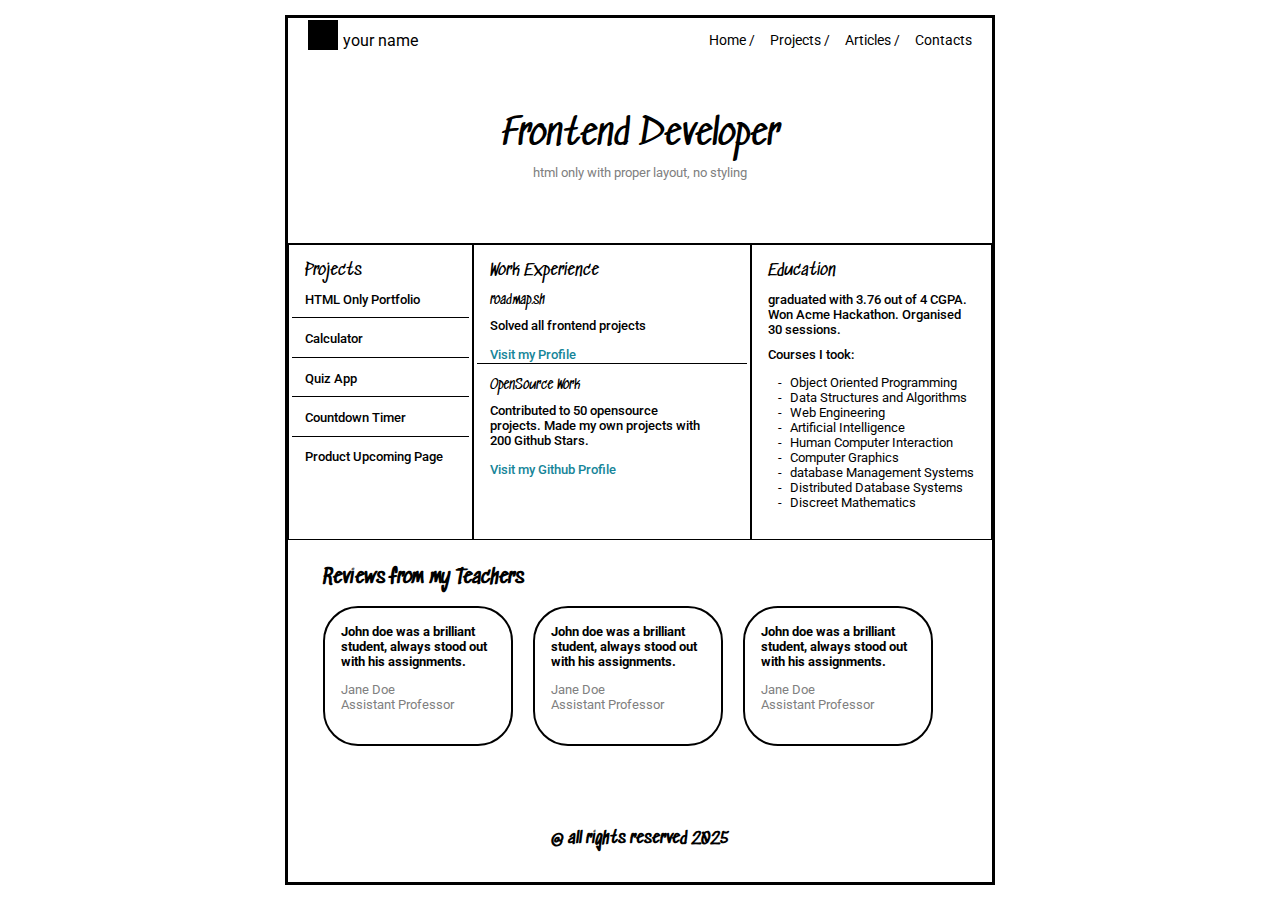
<file: index.html>
<!DOCTYPE html>
<html>

<head>
    <link rel="stylesheet" href="index.css">
    <title>Basic HTML Website</title>
    <meta name="description" content="Basic HTML Website Index page">
    <meta name="viewport" content="width=device-width, initial-scale=1.0">
    <link rel="preconnect" href="https://fonts.googleapis.com">
    <link rel="preconnect" href="https://fonts.gstatic.com" crossorigin>
    <link
        href="https://fonts.googleapis.com/css2?family=Roboto:ital,wght@0,100;0,300;0,400;0,500;0,700;0,900;1,100;1,300;1,400;1,500;1,700;1,900&display=swap"
        rel="stylesheet">
    <link rel="preconnect" href="https://fonts.googleapis.com">
    <link rel="preconnect" href="https://fonts.gstatic.com" crossorigin>
    <link href="https://fonts.googleapis.com/css2?family=Sedgwick+Ave&display=swap" rel="stylesheet">


</head>

<body>
    <div class="container">
        <header>
            <div>
                <p class="box"></p>
                <h1>your name</h1>
            </div>
            <nav>
                <ul>
                    <li><a href="index.html">Home /</a></li>
                    <li><a href="projects.html">Projects /</a></li>
                    <li><a href="articles.html">Articles /</a></li>
                    <li><a href="contacts.html">Contacts</a> </li>
                </ul>
            </nav>
        </header>
        <section>
            <div class="hero">
                <h1 class="style">Frontend Developer</h1>
                <p>html only with proper layout, no styling</p>
            </div>
        </section>
        <section class="mid-section">
            <div class="projects">
                <h1 class="style">Projects</h1>
                <h2>HTML Only Portfolio</h2>
                <p></p>
                <h2>Calculator</h2>
                <p></p>
                <h2>Quiz App</h2>
                <p></p>
                <h2>Countdown Timer</h2>
                <p></p>
                <h2>Product Upcoming Page</h2>
            </div>
            <div class="work-experience">
                <h1 class="style">Work Experience</h1>
                <div>
                    <h2 class="style">roadmap.sh</h2>
                    <h2>Solved all frontend projects</h2>
                    <a>Visit my Profile</a>
                    <p></p>
                </div>
                <div>
                    <h2 class="style">OpenSource Work</h2>
                    <h2>Contributed to 50 opensource<br>
                        projects. Made my own projects with <br>
                        200 Github Stars.
                    </h2>
                    <a>Visit my Github Profile</a>
                </div>
            </div>
            <div class="education">
                <h1 class="style">Education</h1>
                <h2>graduated with 3.76 out of 4 CGPA.
                    Won Acme Hackathon. Organised 30 sessions.
                </h2>
                <h2>Courses I took:</h2>
                <ul>
                    <li>Object Oriented Programming</li>
                    <li>Data Structures and Algorithms</li>
                    <li>Web Engineering</li>
                    <li>Artificial Intelligence</li>
                    <li>Human Computer Interaction</li>
                    <li>Computer Graphics</li>
                    <li>database Management Systems</li>
                    <li>Distributed Database Systems</li>
                    <li>Discreet Mathematics</li>
                </ul>
            </div>
        </section>
        <section class="review">
            <h2 class="style">Reviews from my Teachers</h2>
            <div class="cards">
                <div>
                    <h3>John doe was a brilliant student,
                        always stood out with his assignments.
                    </h3>
                    <p>Jane Doe<br>
                        Assistant Professor
                    </p>
                </div>
                <div>
                    <h3>John doe was a brilliant student,
                        always stood out with his assignments.
                    </h3>
                    <p>Jane Doe<br>
                        Assistant Professor
                    </p>
                </div>
                <div>
                    <h3>John doe was a brilliant student,
                        always stood out with his assignments.
                    </h3>
                    <p>Jane Doe<br>
                        Assistant Professor
                    </p>
                </div>
            </div>

        </section>
        <footer>
            <h2 class="style">@ all rights reserved 2025</h2>
        </footer>
    </div>
</body>

</html>
</file>
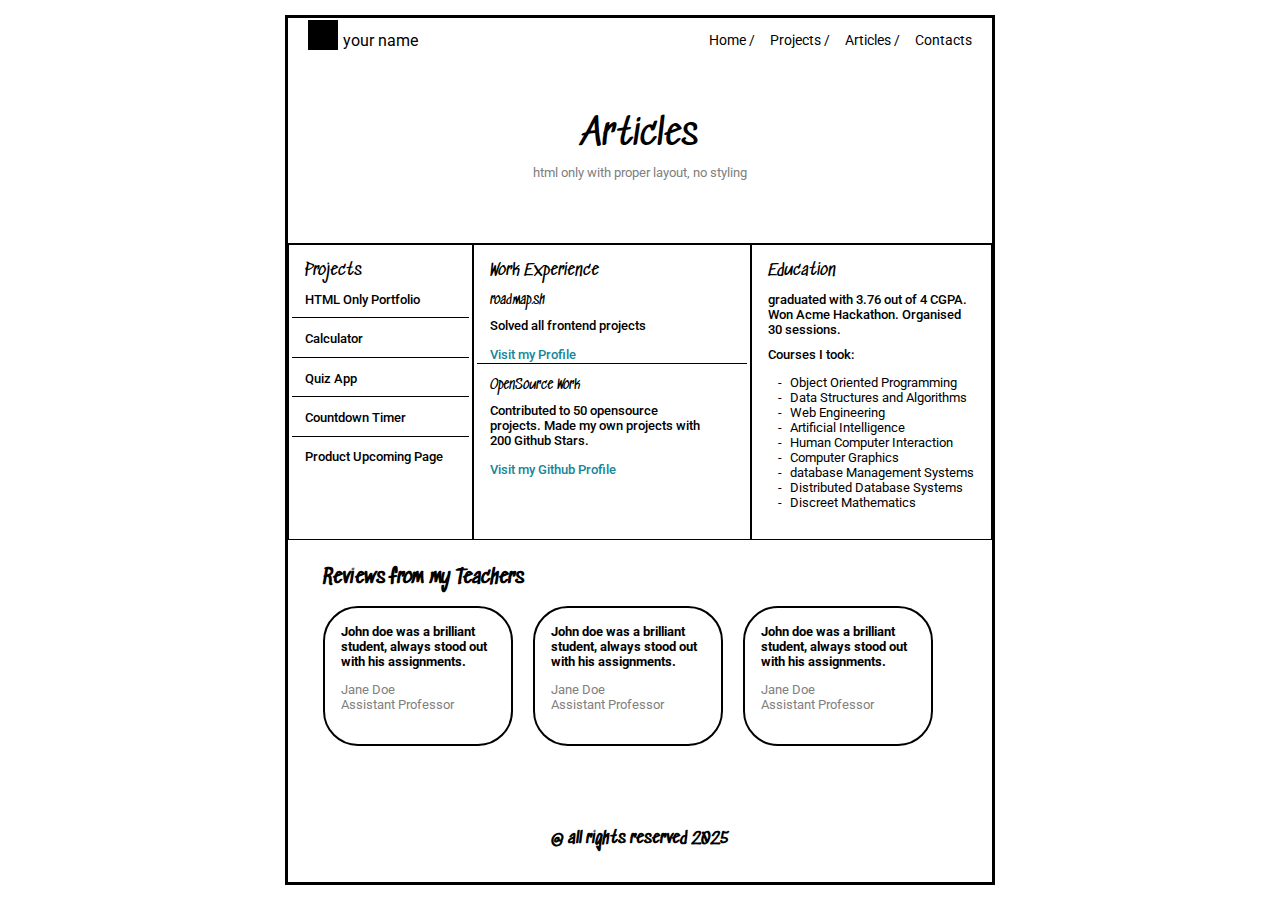
<file: articles.html>
<!DOCTYPE html>
<html>

<head>
    <link rel="stylesheet" href="index.css">
    <title>Articles</title>
    <meta name="description" content="Basic HTML Website Articles page">
    <meta name="viewport" content="width=device-width, initial-scale=1.0">
    <link rel="preconnect" href="https://fonts.googleapis.com">
    <link rel="preconnect" href="https://fonts.gstatic.com" crossorigin>
    <link
        href="https://fonts.googleapis.com/css2?family=Roboto:ital,wght@0,100;0,300;0,400;0,500;0,700;0,900;1,100;1,300;1,400;1,500;1,700;1,900&display=swap"
        rel="stylesheet">
    <link rel="preconnect" href="https://fonts.googleapis.com">
    <link rel="preconnect" href="https://fonts.gstatic.com" crossorigin>
    <link href="https://fonts.googleapis.com/css2?family=Sedgwick+Ave&display=swap" rel="stylesheet">


</head>

<body>
    <div class="container">
        <header>
            <div>
                <p class="box"></p>
                <h1>your name</h1>
            </div>
            <nav>
                <ul>
                    <li><a href="index.html">Home /</a></li>
                    <li><a href="projects.html">Projects /</a></li>
                    <li><a href="articles.html">Articles /</a></li>
                    <li><a href="contacts.html">Contacts</a> </li>
                </ul>
            </nav>
        </header>
        <section>
            <div class="hero">
                <h1 class="style">Articles</h1>
                <p>html only with proper layout, no styling</p>
            </div>
        </section>
        <section class="mid-section">
            <div class="projects">
                <h1 class="style">Projects</h1>
                <h2>HTML Only Portfolio</h2>
                <p></p>
                <h2>Calculator</h2>
                <p></p>
                <h2>Quiz App</h2>
                <p></p>
                <h2>Countdown Timer</h2>
                <p></p>
                <h2>Product Upcoming Page</h2>
            </div>
            <div class="work-experience">
                <h1 class="style">Work Experience</h1>
                <div>
                    <h2 class="style">roadmap.sh</h2>
                    <h2>Solved all frontend projects</h2>
                    <a>Visit my Profile</a>
                    <p></p>
                </div>
                <div>
                    <h2 class="style">OpenSource Work</h2>
                    <h2>Contributed to 50 opensource<br>
                        projects. Made my own projects with <br>
                        200 Github Stars.
                    </h2>
                    <a>Visit my Github Profile</a>
                </div>
            </div>
            <div class="education">
                <h1 class="style">Education</h1>
                <h2>graduated with 3.76 out of 4 CGPA.
                    Won Acme Hackathon. Organised 30 sessions.
                </h2>
                <h2>Courses I took:</h2>
                <ul>
                    <li>Object Oriented Programming</li>
                    <li>Data Structures and Algorithms</li>
                    <li>Web Engineering</li>
                    <li>Artificial Intelligence</li>
                    <li>Human Computer Interaction</li>
                    <li>Computer Graphics</li>
                    <li>database Management Systems</li>
                    <li>Distributed Database Systems</li>
                    <li>Discreet Mathematics</li>
                </ul>
            </div>
        </section>
        <section class="review">
            <h2 class="style">Reviews from my Teachers</h2>
            <div class="cards">
                <div>
                    <h3>John doe was a brilliant student,
                        always stood out with his assignments.
                    </h3>
                    <p>Jane Doe<br>
                        Assistant Professor
                    </p>
                </div>
                <div>
                    <h3>John doe was a brilliant student,
                        always stood out with his assignments.
                    </h3>
                    <p>Jane Doe<br>
                        Assistant Professor
                    </p>
                </div>
                <div>
                    <h3>John doe was a brilliant student,
                        always stood out with his assignments.
                    </h3>
                    <p>Jane Doe<br>
                        Assistant Professor
                    </p>
                </div>
            </div>

        </section>
        <footer>
            <h2 class="style">@ all rights reserved 2025</h2>
        </footer>
    </div>
</body>

</html>
</file>
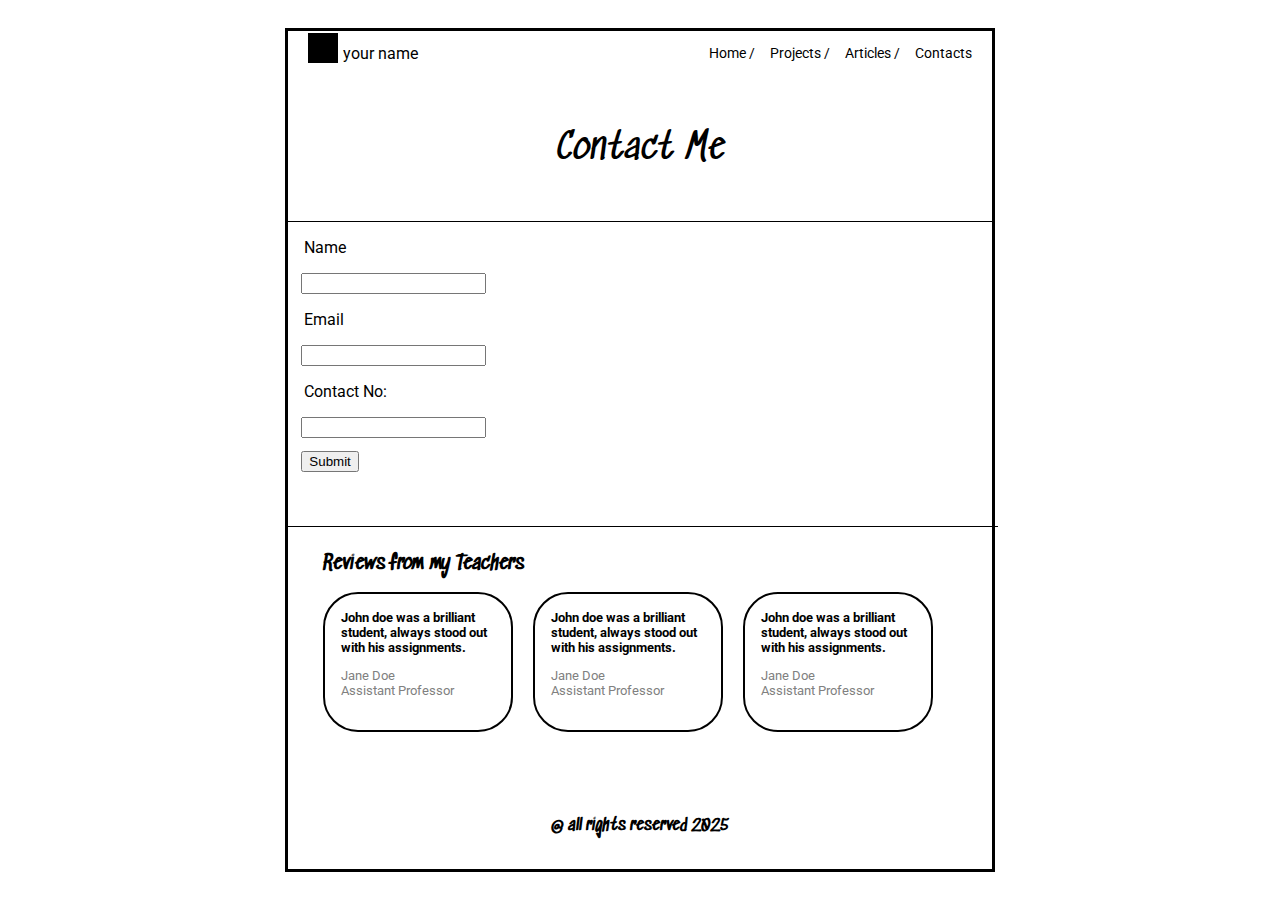
<file: contacts.html>
<!DOCTYPE html>
<html>

<head>
    <link rel="stylesheet" href="index.css">
    <title>Contact Me</title>
    <meta name="description" content="Basic HTML Website Contact Me page">
    <meta name="viewport" content="width=device-width, initial-scale=1.0">
    <link rel="preconnect" href="https://fonts.googleapis.com">
    <link rel="preconnect" href="https://fonts.gstatic.com" crossorigin>
    <link href="https://fonts.googleapis.com/css2?family=Roboto:ital,wght@0,100;0,300;0,400;0,500;0,700;0,900;1,100;1,300;1,400;1,500;1,700;1,900&display=swap"rel="stylesheet">
    <link rel="preconnect" href="https://fonts.googleapis.com">
    <link rel="preconnect" href="https://fonts.gstatic.com" crossorigin>
    <link href="https://fonts.googleapis.com/css2?family=Sedgwick+Ave&display=swap" rel="stylesheet">


</head>

<body>
    <div class="container">
        <header>
            <div>
                <p class="box"></p>
                <h1>your name</h1>
            </div>
            <nav>
                <ul>
                    <li><a href="index.html">Home /</a></li>
                    <li><a href="projects.html">Projects /</a></li>
                    <li><a href="articles.html">Articles /</a></li>
                    <li><a href="contacts.html">Contacts</a> </li>
                </ul>
            </nav>
        </header>
        <section>
            <div class="hero">
                <h1 class="style">Contact Me</h1>
            </div>
        </section>
        <section class="mid-section">
            <div class="contact">
                <form>
                    <label for="name">Name</label>
                    <input id="name" type="text">
                    <label for="email">Email</label>
                    <input id="email" type="email">
                    <label for="contact">Contact No:</label>
                    <input id="contact" type="tel">
                    <button type="submit">Submit</button>
                </form>
            </div>
            <!-- <div class="projects">
                <h1 class="style">Projects</h1>
                <h2>HTML Only Portfolio</h2>
                <p></p>
                <h2>Calculator</h2>
                <p></p>
                <h2>Quiz App</h2>
                <p></p>
                <h2>Countdown Timer</h2>
                <p></p>
                <h2>Product Upcoming Page</h2>
            </div>
            <div class="work-experience">
                <h1 class="style">Work Experience</h1>
                <div>
                    <h2 class="style">roadmap.sh</h2>
                    <h2>Solved all frontend projects</h2>
                    <a>Visit my Profile</a>
                    <p></p>
                </div>
                <div>
                    <h2 class="style">OpenSource Work</h2>
                    <h2>Contributed to 50 opensource<br>
                        projects. Made my own projects with <br>
                        200 Github Stars.
                    </h2>
                    <a>Visit my Github Profile</a>
                </div>
            </div>
            <div class="education">
                <h1 class="style">Education</h1>
                <h2>graduated with 3.76 out of 4 CGPA.
                    Won Acme Hackathon. Organised 30 sessions.
                </h2>
                <h2>Courses I took:</h2>
                <ul>
                    <li>Object Oriented Programming</li>
                    <li>Data Structures and Algorithms</li>
                    <li>Web Engineering</li>
                    <li>Artificial Intelligence</li>
                    <li>Human Computer Interaction</li>
                    <li>Computer Graphics</li>
                    <li>database Management Systems</li>
                    <li>Distributed Database Systems</li>
                    <li>Discreet Mathematics</li>
                </ul>
            </div> -->
        </section>
        <section class="review">
            <h2 class="style">Reviews from my Teachers</h2>
            <div class="cards">
                <div>
                    <h3>John doe was a brilliant student,
                        always stood out with his assignments.
                    </h3>
                    <p>Jane Doe<br>
                        Assistant Professor
                    </p>
                </div>
                <div>
                    <h3>John doe was a brilliant student,
                        always stood out with his assignments.
                    </h3>
                    <p>Jane Doe<br>
                        Assistant Professor
                    </p>
                </div>
                <div>
                    <h3>John doe was a brilliant student,
                        always stood out with his assignments.
                    </h3>
                    <p>Jane Doe<br>
                        Assistant Professor
                    </p>
                </div>
            </div>

        </section>
        <footer>
            <h2 class="style">@ all rights reserved 2025</h2>
        </footer>
    </div>
</body>

</html>
</file>
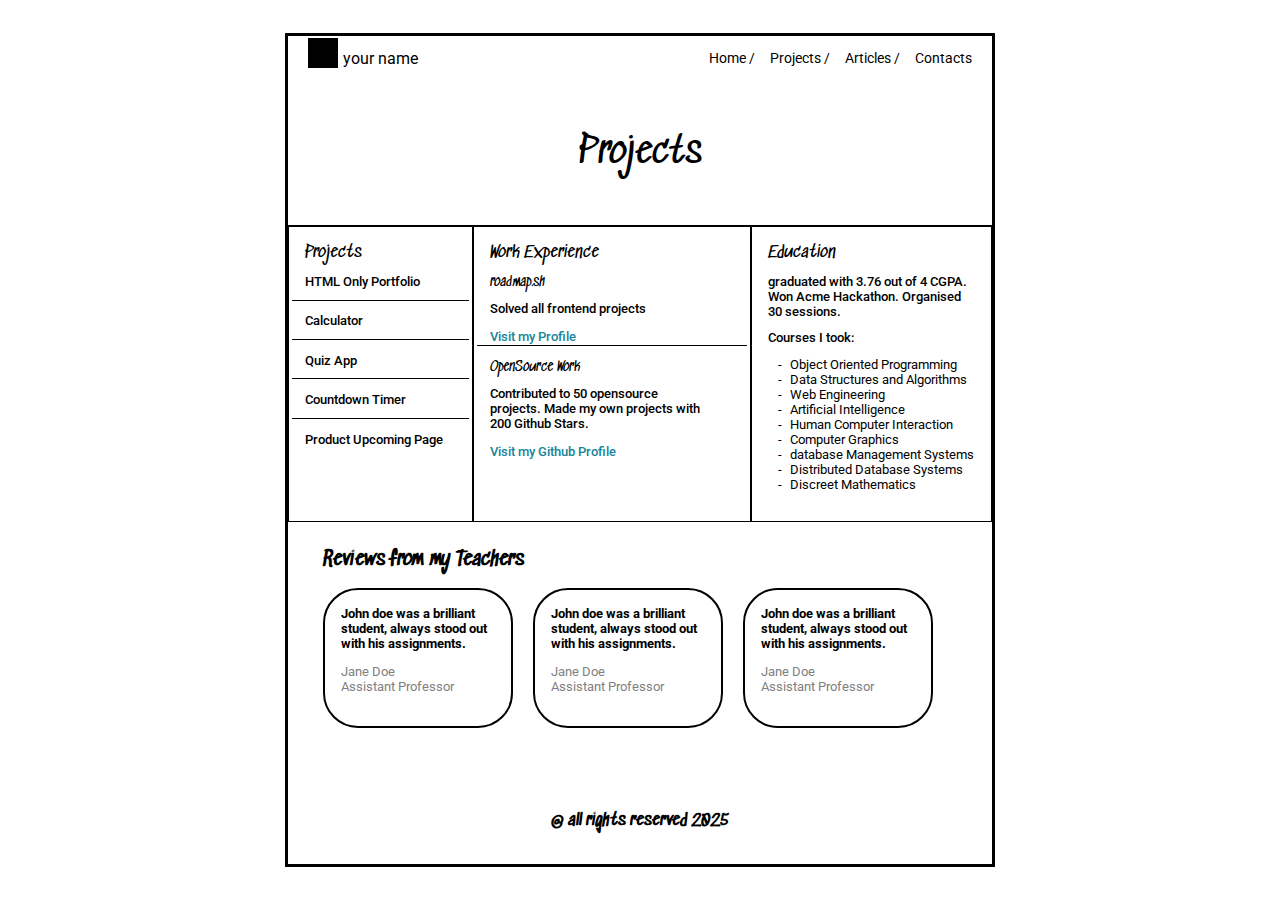
<file: projects.html>
<!DOCTYPE html>
<html>

<head>
    <link rel="stylesheet" href="index.css">
    <title>Projects</title>
    <meta name="description" content="Basic HTML Website Projects page">
    <meta name="viewport" content="width=device-width, initial-scale=1.0">
    <link rel="preconnect" href="https://fonts.googleapis.com">
    <link rel="preconnect" href="https://fonts.gstatic.com" crossorigin>
    <link
        href="https://fonts.googleapis.com/css2?family=Roboto:ital,wght@0,100;0,300;0,400;0,500;0,700;0,900;1,100;1,300;1,400;1,500;1,700;1,900&display=swap"
        rel="stylesheet">
    <link rel="preconnect" href="https://fonts.googleapis.com">
    <link rel="preconnect" href="https://fonts.gstatic.com" crossorigin>
    <link href="https://fonts.googleapis.com/css2?family=Sedgwick+Ave&display=swap" rel="stylesheet">


</head>

<body>
    <div class="container">
        <header>
            <div>
                <p class="box"></p>
                <h1>your name</h1>
            </div>
            <nav>
                <ul>
                    <li><a href="index.html">Home /</a></li>
                    <li><a href="projects.html">Projects /</a></li>
                    <li><a href="articles.html">Articles /</a></li>
                    <li><a href="contacts.html">Contacts</a> </li>
                </ul>
            </nav>
        </header>
        <section>
            <div class="hero">
                <h1 class="style">Projects</h1>
            </div>
        </section>
        <section class="mid-section">
            <div class="projects">
                <h1 class="style">Projects</h1>
                <h2>HTML Only Portfolio</h2>
                <p></p>
                <h2>Calculator</h2>
                <p></p>
                <h2>Quiz App</h2>
                <p></p>
                <h2>Countdown Timer</h2>
                <p></p>
                <h2>Product Upcoming Page</h2>
            </div>
            <div class="work-experience">
                <h1 class="style">Work Experience</h1>
                <div>
                    <h2 class="style">roadmap.sh</h2>
                    <h2>Solved all frontend projects</h2>
                    <a>Visit my Profile</a>
                    <p></p>
                </div>
                <div>
                    <h2 class="style">OpenSource Work</h2>
                    <h2>Contributed to 50 opensource<br>
                        projects. Made my own projects with <br>
                        200 Github Stars.
                    </h2>
                    <a>Visit my Github Profile</a>
                </div>
            </div>
            <div class="education">
                <h1 class="style">Education</h1>
                <h2>graduated with 3.76 out of 4 CGPA.
                    Won Acme Hackathon. Organised 30 sessions.
                </h2>
                <h2>Courses I took:</h2>
                <ul>
                    <li>Object Oriented Programming</li>
                    <li>Data Structures and Algorithms</li>
                    <li>Web Engineering</li>
                    <li>Artificial Intelligence</li>
                    <li>Human Computer Interaction</li>
                    <li>Computer Graphics</li>
                    <li>database Management Systems</li>
                    <li>Distributed Database Systems</li>
                    <li>Discreet Mathematics</li>
                </ul>
            </div>
        </section>
        <section class="review">
            <h2 class="style">Reviews from my Teachers</h2>
            <div class="cards">
                <div>
                    <h3>John doe was a brilliant student,
                        always stood out with his assignments.
                    </h3>
                    <p>Jane Doe<br>
                        Assistant Professor
                    </p>
                </div>
                <div>
                    <h3>John doe was a brilliant student,
                        always stood out with his assignments.
                    </h3>
                    <p>Jane Doe<br>
                        Assistant Professor
                    </p>
                </div>
                <div>
                    <h3>John doe was a brilliant student,
                        always stood out with his assignments.
                    </h3>
                    <p>Jane Doe<br>
                        Assistant Professor
                    </p>
                </div>
            </div>

        </section>
        <footer>
            <h2 class="style">@ all rights reserved 2025</h2>
        </footer>
    </div>
</body>

</html>
</file>
<file: index.css>
* {
    box-sizing: border-box;
}

html,
body {
    margin: 0;
}

body {
    display: flex;
    justify-content: center;
    align-items: center;
    
    min-height: 100dvh;
    margin: 0;
}

.container {
    min-width: 600px;
    max-width: 710px;
    width: 80%;
    border: 3px solid black;
    margin: auto;
    font-family: "Roboto", sans-serif;
}

.style {
    font-family: "Sedgwick Ave", cursive;
}

header {
    display: flex;
    justify-content: space-between;
    padding: 0 20px;
    font-size: 0.9em;
}

header h1 {
    font-size: 1.1em;
    font-weight: 400;
}

header>div {
    display: flex;
    gap: 5px;
    align-items: center;

}

.box {
    height: 30px;
    width: 30px;
    background-color: black;
}

nav>ul {
    display: flex;
    list-style: none;
    gap: 15px;
}

nav ul a {
    text-decoration: none;
    color: black;
    font-size: 1em;
    font-weight: 400;
}

.hero {
    text-align: center;
    margin: 50px auto 0;
    padding-bottom: 50px;
    border-bottom: 1px solid black;
}

.hero h1 {
    font-size: 2.2em;
    margin: 0;
}

.hero p {
    font-size: 0.8em;
    color: gray;
    margin-top: 8px;
}

.mid-section {
    display: grid;
    grid-template-columns: 1fr 1.5fr 1.3fr;

}

.mid-section h1 {
    font-size: 1em;
    margin: 0 0 7px;
}

.mid-section ul {
    padding-left: 10px;
    list-style: none;
    font-size: 0.8em;
}

.mid-section ul li::before {
    content: "-";
    margin-right: 8px;
}

.mid-section h2,
h1,
a {
    font-weight: 500;
    font-size: 0.8em;
}
a{
    color: rgb(22, 133, 153);
}

.projects,
.education,
.work-experience {
    border: 1px solid black;
    padding: 1em;
}

.work-experience p,
.projects p {
    border-bottom: 1px solid black;
    position: relative;
    left: -1em;
    right: -1em;
    width: calc(100% + 2em);
    box-sizing: border-box;

}

.review>h2 {
    font-size: 1.2em;
    padding: 10px 0 0px 35px;
}

.cards {
    display: flex;
    padding-left: 35px;
    justify-content: flex-start;
    gap: 20px;

}

.cards h3,
p {
    font-size: 0.8em;
    margin-top: 0;
}

.cards p {
    color: grey;
}

.cards>div {
    border: 2px solid black;
    border-radius: 35px;
    width: 190px;
    height: 140px;
    padding: 1em;
}

footer {
    text-align: center;
    padding: 70px 0 20px 0;
}

footer h2 {
    font-size: 1em;
}
.contact {
    position: relative;
    max-width: 710px;
    width: 340%;
    border-bottom: 1px solid black;
    
}
.contact label, .contact input , .contact button {
    display: block;
    margin: 1em;
}
.contact button{
    margin-bottom: 4em;
}
</file>
